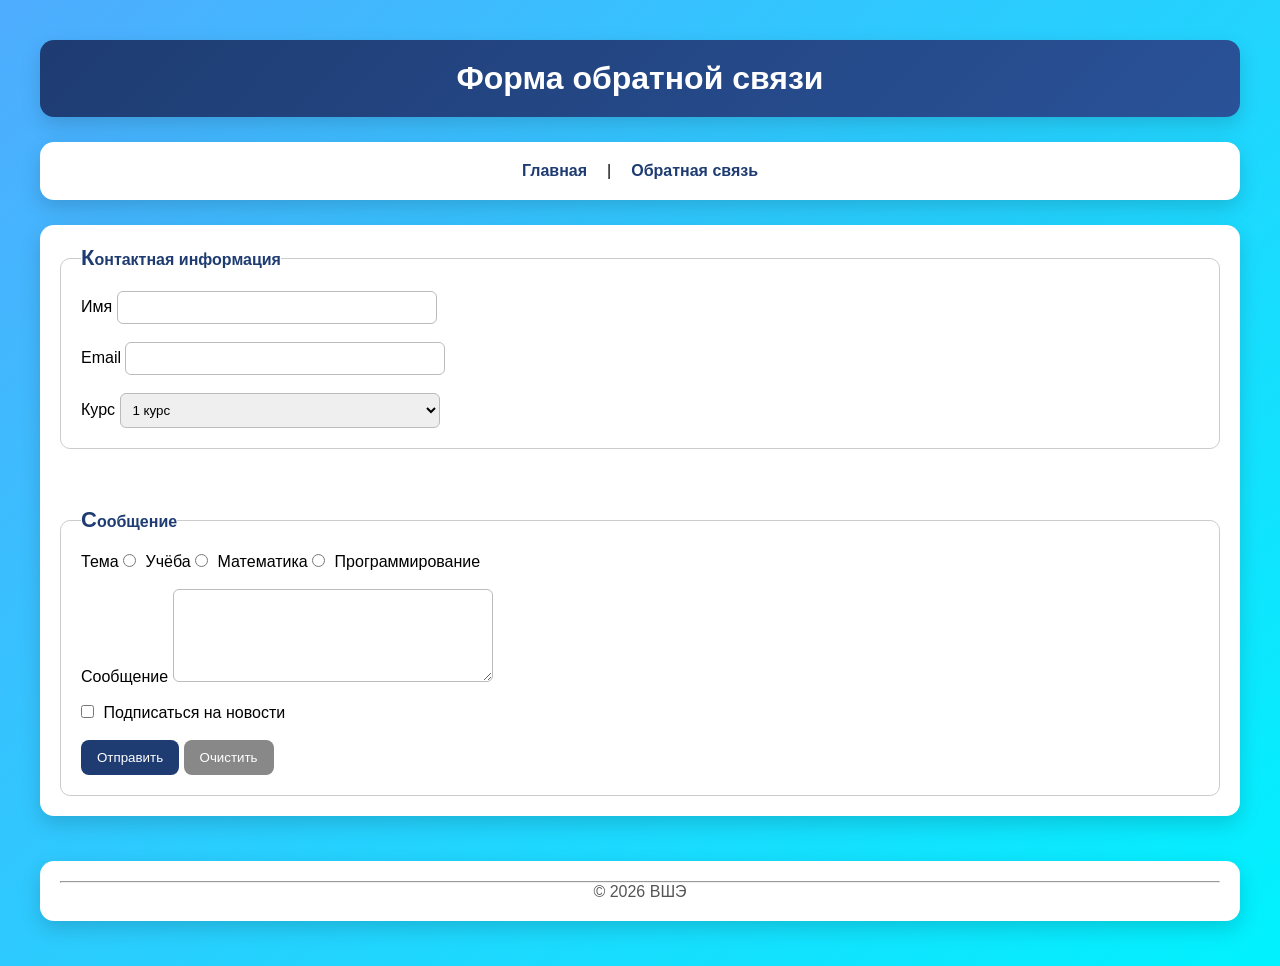
<file: feedback.html>
<!DOCTYPE html>
<html lang="ru">

<head>
<meta charset="UTF-8">
<title>Обратная связь</title>
<link rel="stylesheet" href="form.css">
</head>

<body>

<header>
<h1>Форма обратной связи</h1>
</header>

<nav>
<a href="index.html">Главная</a> |
<a href="feedback.html">Обратная связь</a>
</nav>

<main>

<section>

<form action="#" method="post">

<fieldset>

<legend>Контактная информация</legend>

<label for="name">Имя</label>
<input type="text" id="name" name="name" list="names">

<datalist id="names">
<option value="Анна">
<option value="Мария">
<option value="Елена">
</datalist>

<br><br>

<label for="email">Email</label>
<input type="email" id="email" name="email">

<br><br>

<label for="course">Курс</label>

<select id="course">

<optgroup label="Бакалавриат">
<option>1 курс</option>
<option>2 курс</option>
<option>3 курс</option>
<option>4 курс</option>
</optgroup>

</select>

</fieldset>

<br>

<fieldset>

<legend>Сообщение</legend>

<label>Тема</label>

<input type="radio" name="topic"> Учёба
<input type="radio" name="topic"> Математика
<input type="radio" name="topic"> Программирование

<br><br>

<label for="message">Сообщение</label>

<textarea id="message" rows="5"></textarea>

<br><br>

<label>
<input type="checkbox">
Подписаться на новости
</label>

<br><br>

<button type="submit">Отправить</button>
<button type="reset">Очистить</button>

</fieldset>

</form>

</section>

</main>

<footer>

<hr>

<p>© 2026 ВШЭ</p>

</footer>

</body>
</html>
</file>
<file: form.css>
*{
margin:0;
padding:0;
box-sizing:border-box;
}


body{
font-family:"Segoe UI",Arial;
background:linear-gradient(135deg,#4facfe,#00f2fe);
min-height:100vh;
padding:40px;
}



header,nav,main,footer{
background:white;
padding:20px;
border-radius:14px;
margin-bottom:25px;
box-shadow:0 8px 20px rgba(0,0,0,0.15);
}



header{
text-align:center;
background:linear-gradient(135deg,#1e3c72,#2a5298);
color:white;
}



nav{
display:flex;
justify-content:center;
gap:20px;
}

nav a{
text-decoration:none;
font-weight:600;
color:#1e3c72;
}

nav a:hover{
color:#2a5298;
}



form{
display:flex;
flex-direction:column;
gap:20px;
}

fieldset{
border:1px solid #ccc;
padding:20px;
border-radius:10px;
}

legend{
font-weight:bold;
color:#1e3c72;
}

/* псевдоэлемент */

legend::first-letter{
font-size:22px;
}



input[type="text"],
input[type="email"],
select,
textarea{
width:320px;
padding:8px;
border:1px solid #bbb;
border-radius:6px;
transition:.3s;
}

input:focus,
textarea:focus,
select:focus{
border-color:#1e3c72;
outline:none;
box-shadow:0 0 5px rgba(30,60,114,.4);
}



input[type="radio"],
input[type="checkbox"]{
margin-right:5px;
}



button{
padding:10px 16px;
border:none;
border-radius:8px;
background:#1e3c72;
color:white;
cursor:pointer;
transition:.3s;
}

button:hover{
background:#16305b;
transform:translateY(-2px);
}

button[type="reset"]{
background:#888;
}

button[type="reset"]:hover{
background:#666;
}



footer{
text-align:center;
color:#555;
position:relative;
top:20px;
}



@media (max-width:700px){

input,textarea,select{
width:100%;
}

nav{
flex-direction:column;
align-items:center;
}

}
</file>
